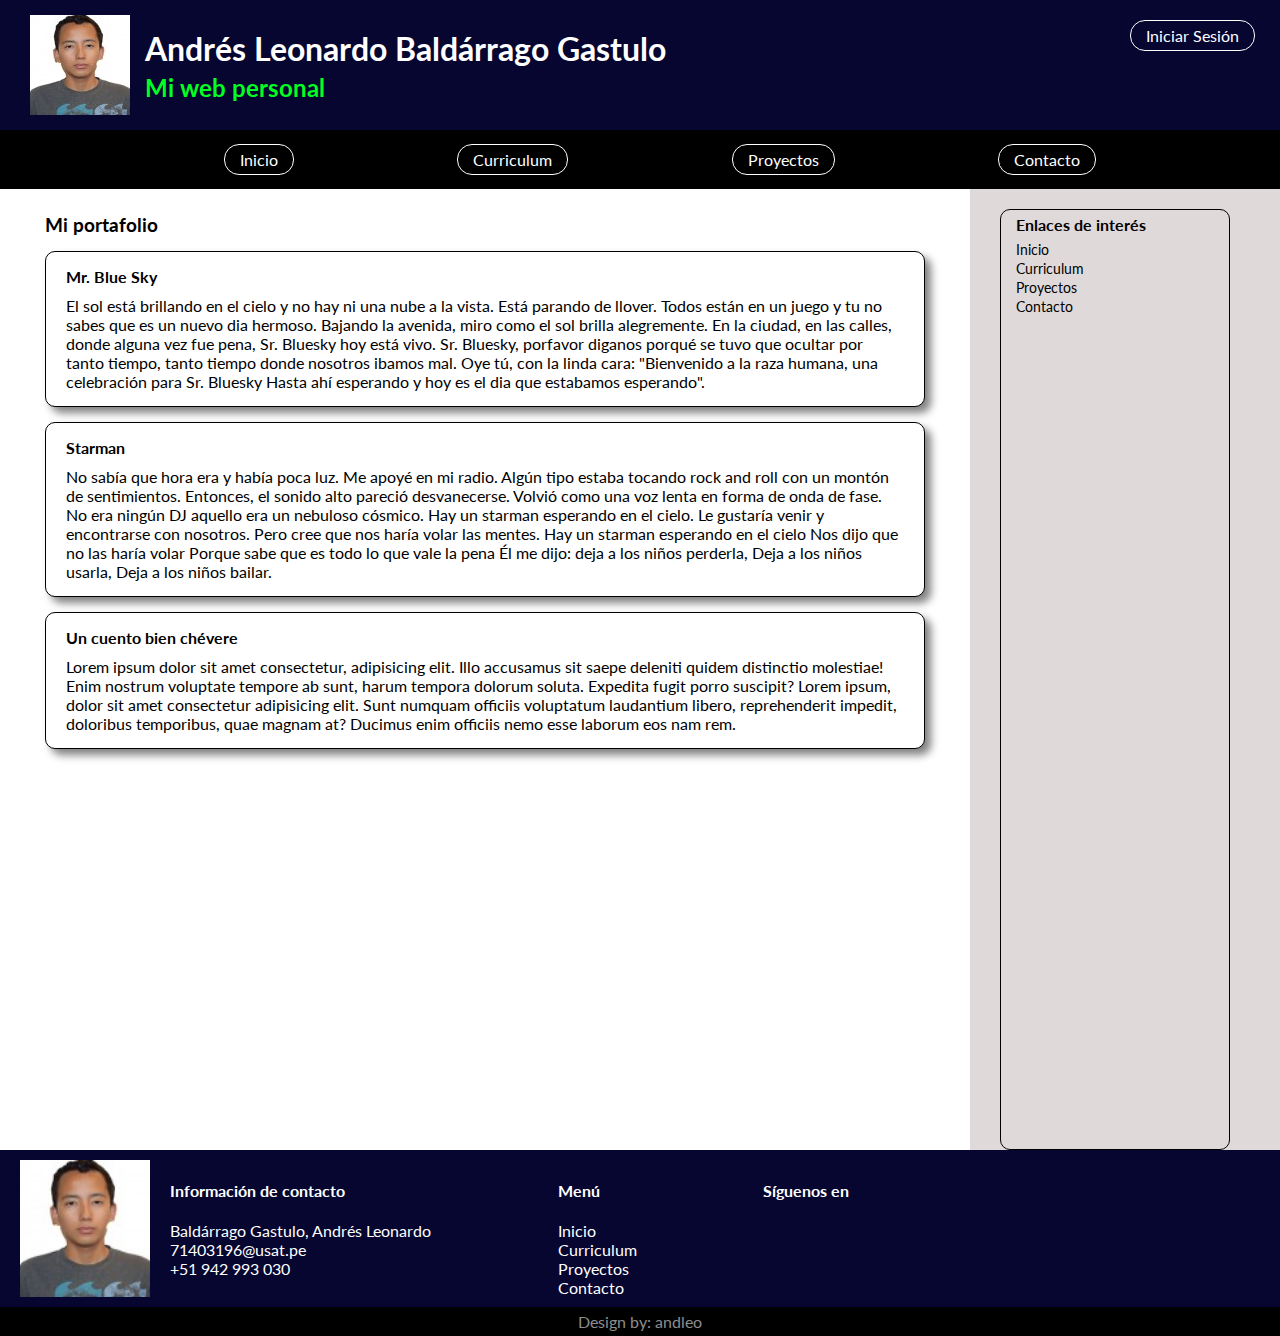
<file: index.html>
<!DOCTYPE html>
<html lang="es">

<head>
    <meta charset="UTF-8">
    <meta name="viewport" content="width=device-width, initial-scale=1.0">
    <link rel="stylesheet" href="css/index.css">
    <link rel="stylesheet" href="css/header.css">
    <link rel="stylesheet" href="css/footer.css">
    <link href="https://fonts.googleapis.com/css?family=Lato" rel="stylesheet">
    <link rel="stylesheet" href="https://use.fontawesome.com/releases/v5.8.1/css/all.css"
        integrity="sha384-50oBUHEmvpQ+1lW4y57PTFmhCaXp0ML5d60M1M7uH2+nqUivzIebhndOJK28anvf" crossorigin="anonymous">
    <title>Mi Web Personal</title>
</head>

<body>
    <header>
        <a id="iniciar_sesion" href="src/iniciar_sesion.html">Iniciar Sesión</a>
        <div class="head">
            <img src="img/foto.jpg" alt="Foto">
            <div class="datos_personales">
                <h1>Andrés Leonardo Baldárrago Gastulo</h1>
                <h2>Mi web personal</h2>
            </div>
        </div>
    </header>
    <nav>
        <ul>
            <li><a href="index.html">Inicio</a></li>
            <li><a href="src/curriculum.html">Curriculum</a></li>
            <li><a href="src/proyecto.html">Proyectos</a></li>
            <li><a href="src/contacto.html">Contacto</a></li>
        </ul>
    </nav>

    <div class="contenedor">
        <section>
            <h3>Mi portafolio</h3>
            <article>
                <span>Mr. Blue Sky</span>
                <p>
                    El sol está brillando en el cielo y no hay ni una nube a la vista.
                    Está parando de llover.
                    Todos están en un juego y tu no sabes que es un nuevo dia hermoso.
                    Bajando la avenida, miro como el sol brilla alegremente.
                    En la ciudad, en las calles, donde alguna vez fue pena,
                    Sr. Bluesky hoy está vivo.
                    Sr. Bluesky, porfavor diganos porqué se tuvo que ocultar
                    por tanto tiempo, tanto tiempo donde nosotros ibamos mal.
                    Oye tú, con la linda cara:
                    "Bienvenido a la raza humana, una celebración para Sr. Bluesky
                    Hasta ahí esperando y hoy es el dia que estabamos esperando".
                </p>
            </article>
            <article>
                <span>Starman</span>
                <p>
                    No sabía que hora era y había poca luz.
                    Me apoyé en mi radio.
                    Algún tipo estaba tocando rock and roll con un montón de sentimientos.
                    Entonces, el sonido alto pareció desvanecerse.
                    Volvió como una voz lenta en forma de onda de fase.
                    No era ningún DJ aquello era un nebuloso cósmico.

                    Hay un starman esperando en el cielo.
                    Le gustaría venir y encontrarse con nosotros.
                    Pero cree que nos haría volar las mentes.

                    Hay un starman esperando en el cielo
                    Nos dijo que no las haría volar
                    Porque sabe que es todo lo que vale la pena
                    Él me dijo: deja a los niños perderla,
                    Deja a los niños usarla,
                    Deja a los niños bailar.
                </p>
            </article>
            <article>
                <span>Un cuento bien chévere</span>
                <p>
                    Lorem ipsum dolor sit amet consectetur, adipisicing elit. Illo accusamus sit saepe deleniti quidem
                    distinctio molestiae! Enim nostrum voluptate tempore ab sunt, harum tempora dolorum soluta. Expedita
                    fugit porro suscipit?
                    Lorem ipsum, dolor sit amet consectetur adipisicing elit. Sunt numquam officiis voluptatum
                    laudantium libero, reprehenderit impedit, doloribus temporibus, quae magnam at? Ducimus enim
                    officiis nemo esse laborum eos nam rem.
                </p>
            </article>
        </section>
        <aside>
            <h4>Enlaces de interés</h4>
            <ul>
                <li><a href="index.html">Inicio</a></li>
                <li><a href="curriculum.html">Curriculum</a></li>
                <li><a href="proyecto.html">Proyectos</a></li>
                <li><a href="contacto.html">Contacto</a></li>
            </ul>
        </aside>
    </div>

    <footer>
        <div class="foot">
            <img src="img/foto.jpg" alt="Foto">
            <div class="contacto_footer">
                <h4>Información de contacto</h4>
                <ul>
                    <li>Baldárrago Gastulo, Andrés Leonardo</li>
                    <li>71403196@usat.pe</li>
                    <li>+51 942 993 030</li>
                </ul>
            </div>
            <div class="menu_footer">
                <h4>Menú</h4>
                <ul>
                    <li><a href="index.html">Inicio</a></li>
                    <li><a href="curriculum.html">Curriculum</a></li>
                    <li><a href="proyecto.html">Proyectos</a></li>
                    <li><a href="contacto.html">Contacto</a></li>
                </ul>
            </div>
            <div class="redes_footer">
                <h4>Síguenos en</h4>
                <ul>
                    <li><a href="https://facebook.com/" target="_blank"><i class="fab fa-facebook-square"></i></a></li>
                    <li><a href="https://twitter.com/?lang=es" target="_blank"><i class="fab fa-twitter"></i></a></li>
                    <li><a href="https://www.youtube.com/" target="_blank"><i class="fab fa-youtube"></i></a></li>
                    <li><a href="https://www.instagram.com/?hl=es-la" target="_blank"><i
                                class="fab fa-instagram"></i></a></li>
                </ul>
            </div>
        </div>
        <p>Design by: andleo</p>
    </footer>
</body>

</html>
</file>
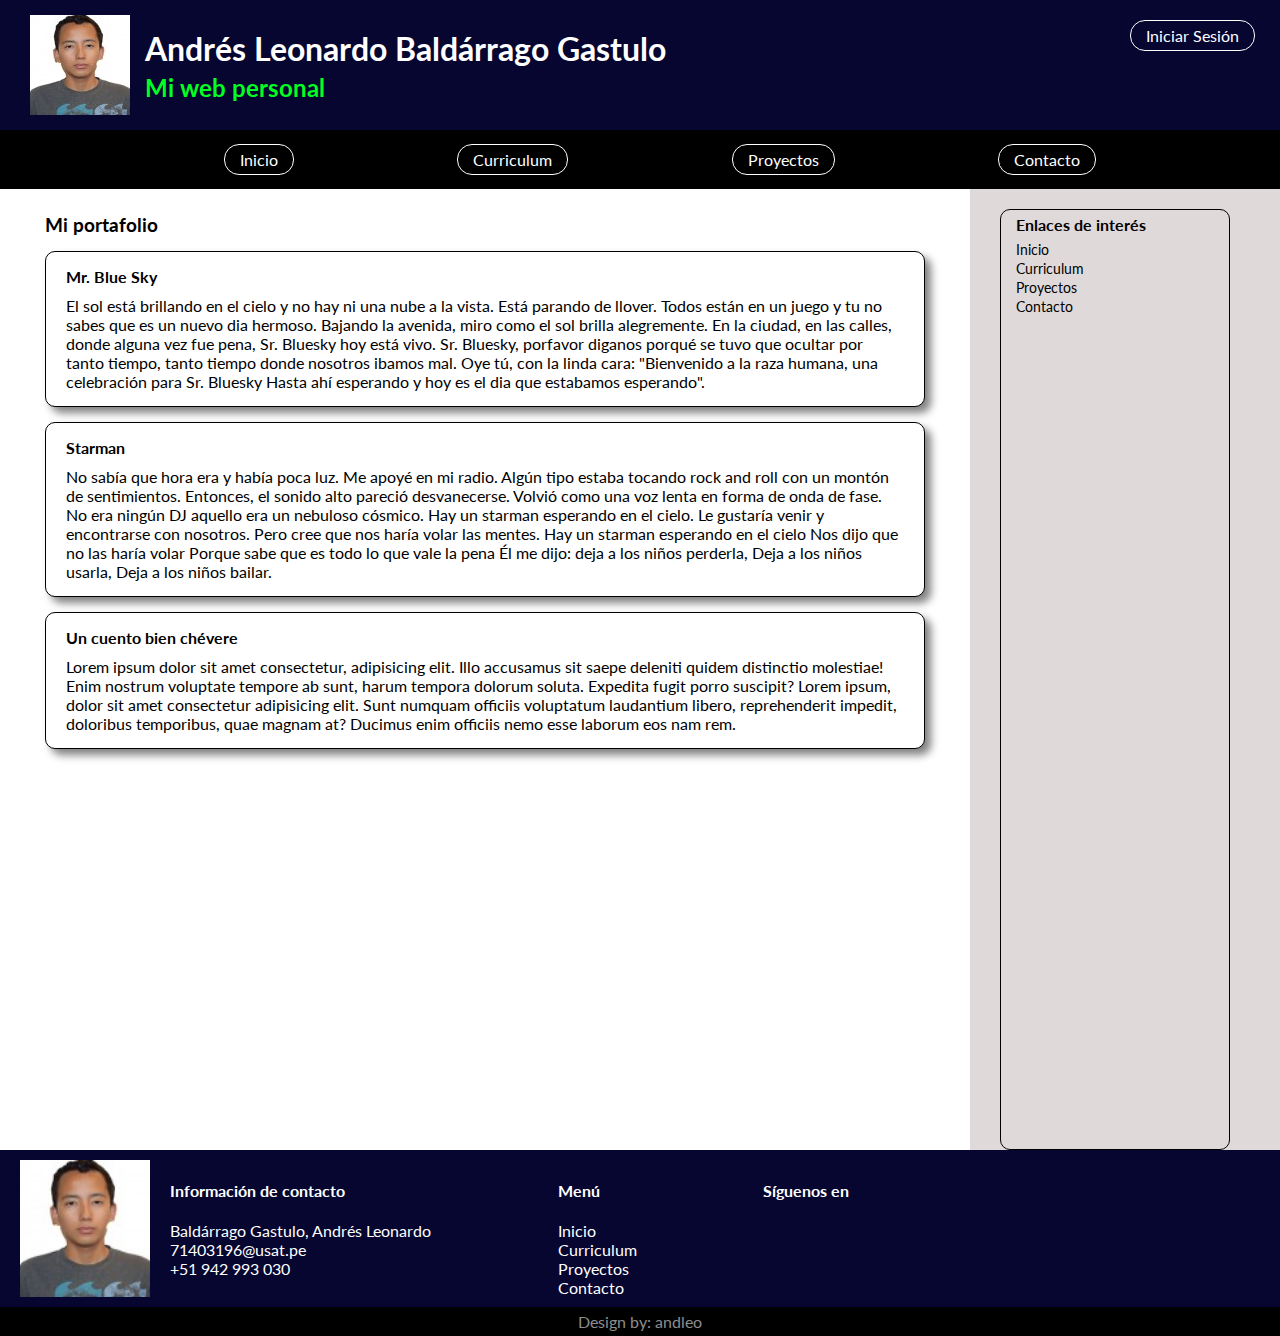
<file: src/index.html>
<!DOCTYPE html>
<html lang="es">

<head>
    <meta charset="UTF-8">
    <meta name="viewport" content="width=device-width, initial-scale=1.0">
    <link rel="stylesheet" href="../css/index.css">
    <link rel="stylesheet" href="../css/header.css">
    <link rel="stylesheet" href="../css/footer.css">
    <link href="https://fonts.googleapis.com/css?family=Lato" rel="stylesheet">
    <link rel="stylesheet" href="https://use.fontawesome.com/releases/v5.8.1/css/all.css"
        integrity="sha384-50oBUHEmvpQ+1lW4y57PTFmhCaXp0ML5d60M1M7uH2+nqUivzIebhndOJK28anvf" crossorigin="anonymous">
    <title>Mi Web Personal</title>
</head>

<body>
    <header>
        <a id="iniciar_sesion" href="iniciar_sesion.html">Iniciar Sesión</a>
        <div class="head">
            <img src="../img/foto.jpg" alt="Foto">
            <div class="datos_personales">
                <h1>Andrés Leonardo Baldárrago Gastulo</h1>
                <h2>Mi web personal</h2>
            </div>
        </div>
        <nav>
            <ul>
                <li><a href="index.html">Inicio</a></li>
                <li><a href="curriculum.html">Curriculum</a></li>
                <li><a href="proyecto.html">Proyectos</a></li>
                <li><a href="contacto.html">Contacto</a></li>
            </ul>
        </nav>
    </header>

    <div class="contenedor">
        <section>
            <h3>Mi portafolio</h3>
            <article>
                <span>Mr. Blue Sky</span>
                <p>
                    El sol está brillando en el cielo y no hay ni una nube a la vista.
                    Está parando de llover.
                    Todos están en un juego y tu no sabes que es un nuevo dia hermoso.
                    Bajando la avenida, miro como el sol brilla alegremente.
                    En la ciudad, en las calles, donde alguna vez fue pena,
                    Sr. Bluesky hoy está vivo.
                    Sr. Bluesky, porfavor diganos porqué se tuvo que ocultar
                    por tanto tiempo, tanto tiempo donde nosotros ibamos mal.
                    Oye tú, con la linda cara:
                    "Bienvenido a la raza humana, una celebración para Sr. Bluesky
                    Hasta ahí esperando y hoy es el dia que estabamos esperando".
                </p>
            </article>
            <article>
                <span>Starman</span>
                <p>
                    No sabía que hora era y había poca luz.
                    Me apoyé en mi radio.
                    Algún tipo estaba tocando rock and roll con un montón de sentimientos.
                    Entonces, el sonido alto pareció desvanecerse.
                    Volvió como una voz lenta en forma de onda de fase.
                    No era ningún DJ aquello era un nebuloso cósmico.

                    Hay un starman esperando en el cielo.
                    Le gustaría venir y encontrarse con nosotros.
                    Pero cree que nos haría volar las mentes.

                    Hay un starman esperando en el cielo
                    Nos dijo que no las haría volar
                    Porque sabe que es todo lo que vale la pena
                    Él me dijo: deja a los niños perderla,
                    Deja a los niños usarla,
                    Deja a los niños bailar.
                </p>
            </article>
            <article>
                <span>Un cuento bien chévere</span>
                <p>
                    Lorem ipsum dolor sit amet consectetur, adipisicing elit. Illo accusamus sit saepe deleniti quidem
                    distinctio molestiae! Enim nostrum voluptate tempore ab sunt, harum tempora dolorum soluta. Expedita
                    fugit porro suscipit?
                    Lorem ipsum, dolor sit amet consectetur adipisicing elit. Sunt numquam officiis voluptatum
                    laudantium libero, reprehenderit impedit, doloribus temporibus, quae magnam at? Ducimus enim
                    officiis nemo esse laborum eos nam rem.
                </p>
            </article>
        </section>
        <aside>
            <h4>Enlaces de interés</h4>
            <ul>
                <li><a href="index.html">Inicio</a></li>
                <li><a href="curriculum.html">Curriculum</a></li>
                <li><a href="proyecto.html">Proyectos</a></li>
                <li><a href="contacto.html">Contacto</a></li>
            </ul>
        </aside>
    </div>

    <footer>
        <div class="foot">
            <img src="../img/foto.jpg" alt="Foto">
            <div class="contacto_footer">
                <h4>Información de contacto</h4>
                <ul>
                    <li>Baldárrago Gastulo, Andrés Leonardo</li>
                    <li>71403196@usat.pe</li>
                    <li>+51 942 993 030</li>
                </ul>
            </div>
            <div class="menu_footer">
                <h4>Menú</h4>
                <ul>
                    <li><a href="index.html">Inicio</a></li>
                    <li><a href="curriculum.html">Curriculum</a></li>
                    <li><a href="proyecto.html">Proyectos</a></li>
                    <li><a href="contacto.html">Contacto</a></li>
                </ul>
            </div>
            <div class="redes_footer">
                <h4>Síguenos en</h4>
                <ul>
                    <li><a href="https://facebook.com/" target="_blank"><i class="fab fa-facebook-square"></i></a></li>
                    <li><a href="https://twitter.com/?lang=es" target="_blank"><i class="fab fa-twitter"></i></a></li>
                    <li><a href="https://www.youtube.com/" target="_blank"><i class="fab fa-youtube"></i></a></li>
                    <li><a href="https://www.instagram.com/?hl=es-la" target="_blank"><i
                                class="fab fa-instagram"></i></a></li>
                </ul>
            </div>
        </div>
        <p>Design by: andleo</p>
    </footer>
</body>

</html>
</file>
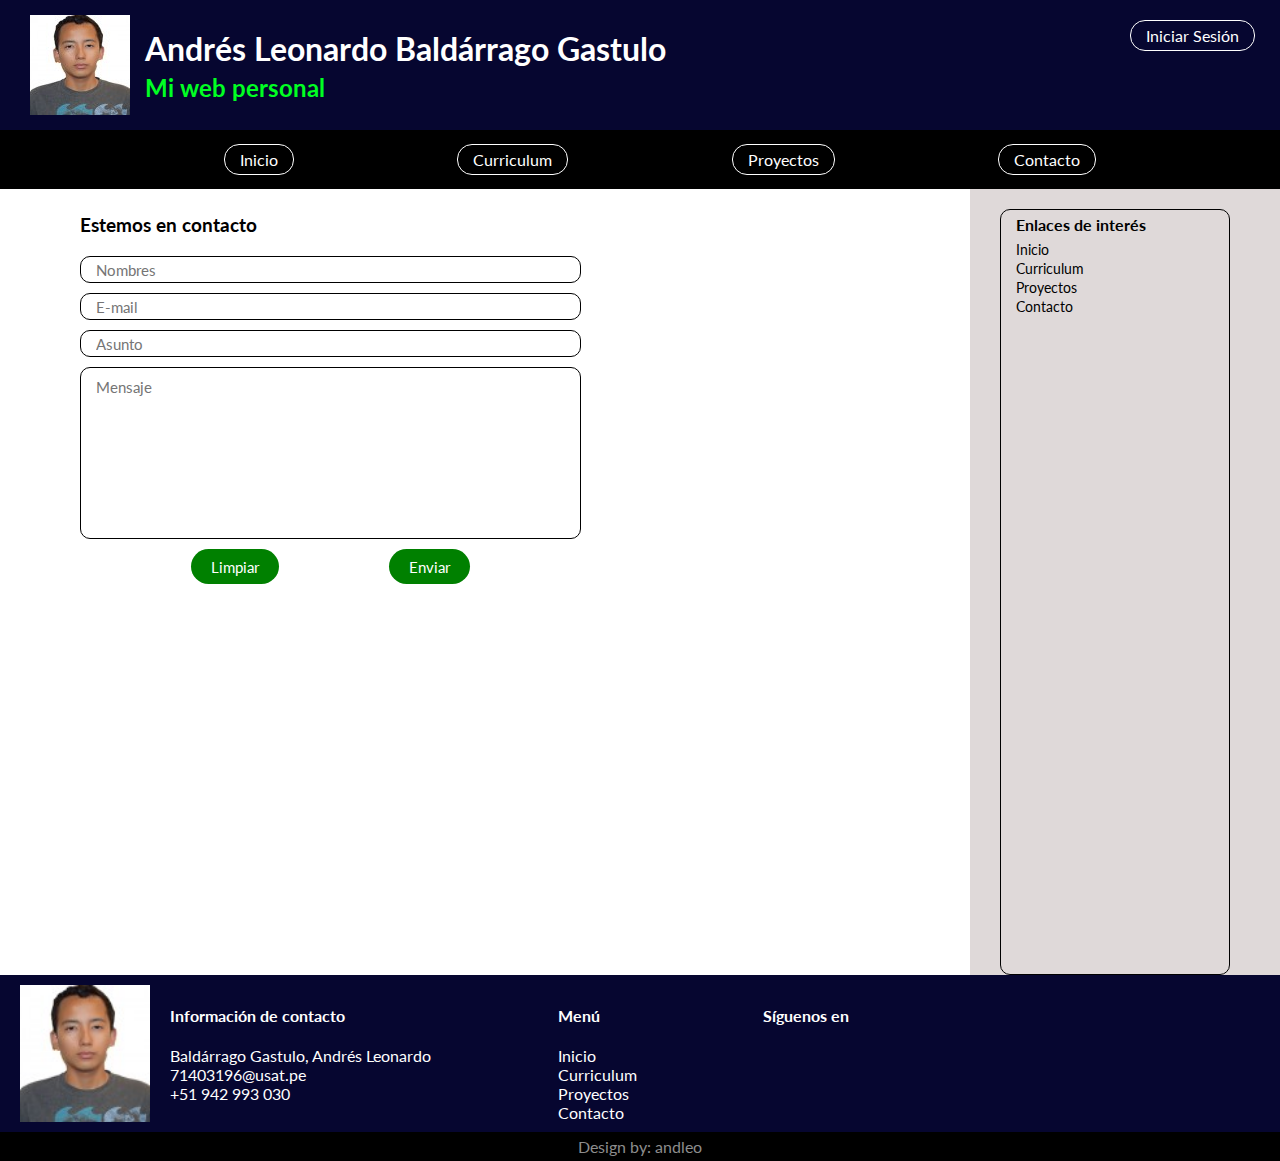
<file: src/contacto.html>
<!DOCTYPE html>
<html lang="es">

<head>
    <meta charset="UTF-8">
    <meta name="viewport" content="width=device-width, initial-scale=1.0">
    <link rel="stylesheet" href="../css/header.css">
    <link rel="stylesheet" href="../css/footer.css">
    <link rel="stylesheet" href="../css/contacto.css">
    <link href="https://fonts.googleapis.com/css?family=Lato" rel="stylesheet">
    <link rel="stylesheet" href="https://use.fontawesome.com/releases/v5.8.1/css/all.css"
        integrity="sha384-50oBUHEmvpQ+1lW4y57PTFmhCaXp0ML5d60M1M7uH2+nqUivzIebhndOJK28anvf" crossorigin="anonymous">
    <title>Contacto</title>
</head>

<body>
    <header>
        <a id="iniciar_sesion" href="iniciar_sesion.html">Iniciar Sesión</a>
        <div class="head">
            <img src="../img/foto.jpg" alt="Foto">
            <div class="datos_personales">
                <h1>Andrés Leonardo Baldárrago Gastulo</h1>
                <h2>Mi web personal</h2>
            </div>
        </div>
    </header>
    <nav>
        <ul>
            <li><a href="../index.html">Inicio</a></li>
            <li><a href="curriculum.html">Curriculum</a></li>
            <li><a href="proyecto.html">Proyectos</a></li>
            <li><a href="contacto.html">Contacto</a></li>
        </ul>
    </nav>

    <div class="contenedor">
        <section>
            <h3>Estemos en contacto</h3>
            <form>
                <input type="text" name="nombres" id="nombres" placeholder="Nombres">
                <input type="email" name="email" id="email" placeholder="E-mail">
                <input type="text" name="asunto" id="asunto" placeholder="Asunto">
                <textarea name="mensaje" id="mensaje" placeholder="Mensaje"></textarea>
                <span>
                    <input id="limpiar" type="reset" value="Limpiar">
                    <input id="enviar" type="submit" value="Enviar">
                </span>
            </form>
        </section>
        <aside>
            <h4>Enlaces de interés</h4>
            <ul>
                <li><a href="index.html">Inicio</a></li>
                <li><a href="curriculum.html">Curriculum</a></li>
                <li><a href="proyecto.html">Proyectos</a></li>
                <li><a href="contacto.html">Contacto</a></li>
            </ul>
        </aside>
    </div>

    <footer>
        <div class="foot">
            <img src="../img/foto.jpg" alt="Foto">
            <div class="contacto_footer">
                <h4>Información de contacto</h4>
                <ul>
                    <li>Baldárrago Gastulo, Andrés Leonardo</li>
                    <li>71403196@usat.pe</li>
                    <li>+51 942 993 030</li>
                </ul>
            </div>
            <div class="menu_footer">
                <h4>Menú</h4>
                <ul>
                    <li><a href="index.html">Inicio</a></li>
                    <li><a href="curriculum.html">Curriculum</a></li>
                    <li><a href="proyecto.html">Proyectos</a></li>
                    <li><a href="contacto.html">Contacto</a></li>
                </ul>
            </div>
            <div class="redes_footer">
                <h4>Síguenos en</h4>
                <ul>
                    <li><a href="https://facebook.com/" target="_blank"><i class="fab fa-facebook-square"></i></a></li>
                    <li><a href="https://twitter.com/?lang=es" target="_blank"><i class="fab fa-twitter"></i></a></li>
                    <li><a href="https://www.youtube.com/" target="_blank"><i class="fab fa-youtube"></i></a></li>
                    <li><a href="https://www.instagram.com/?hl=es-la" target="_blank"><i
                                class="fab fa-instagram"></i></a></li>
                </ul>
            </div>
        </div>
        <p>Design by: andleo</p>
    </footer>
</body>

</html>
</file>
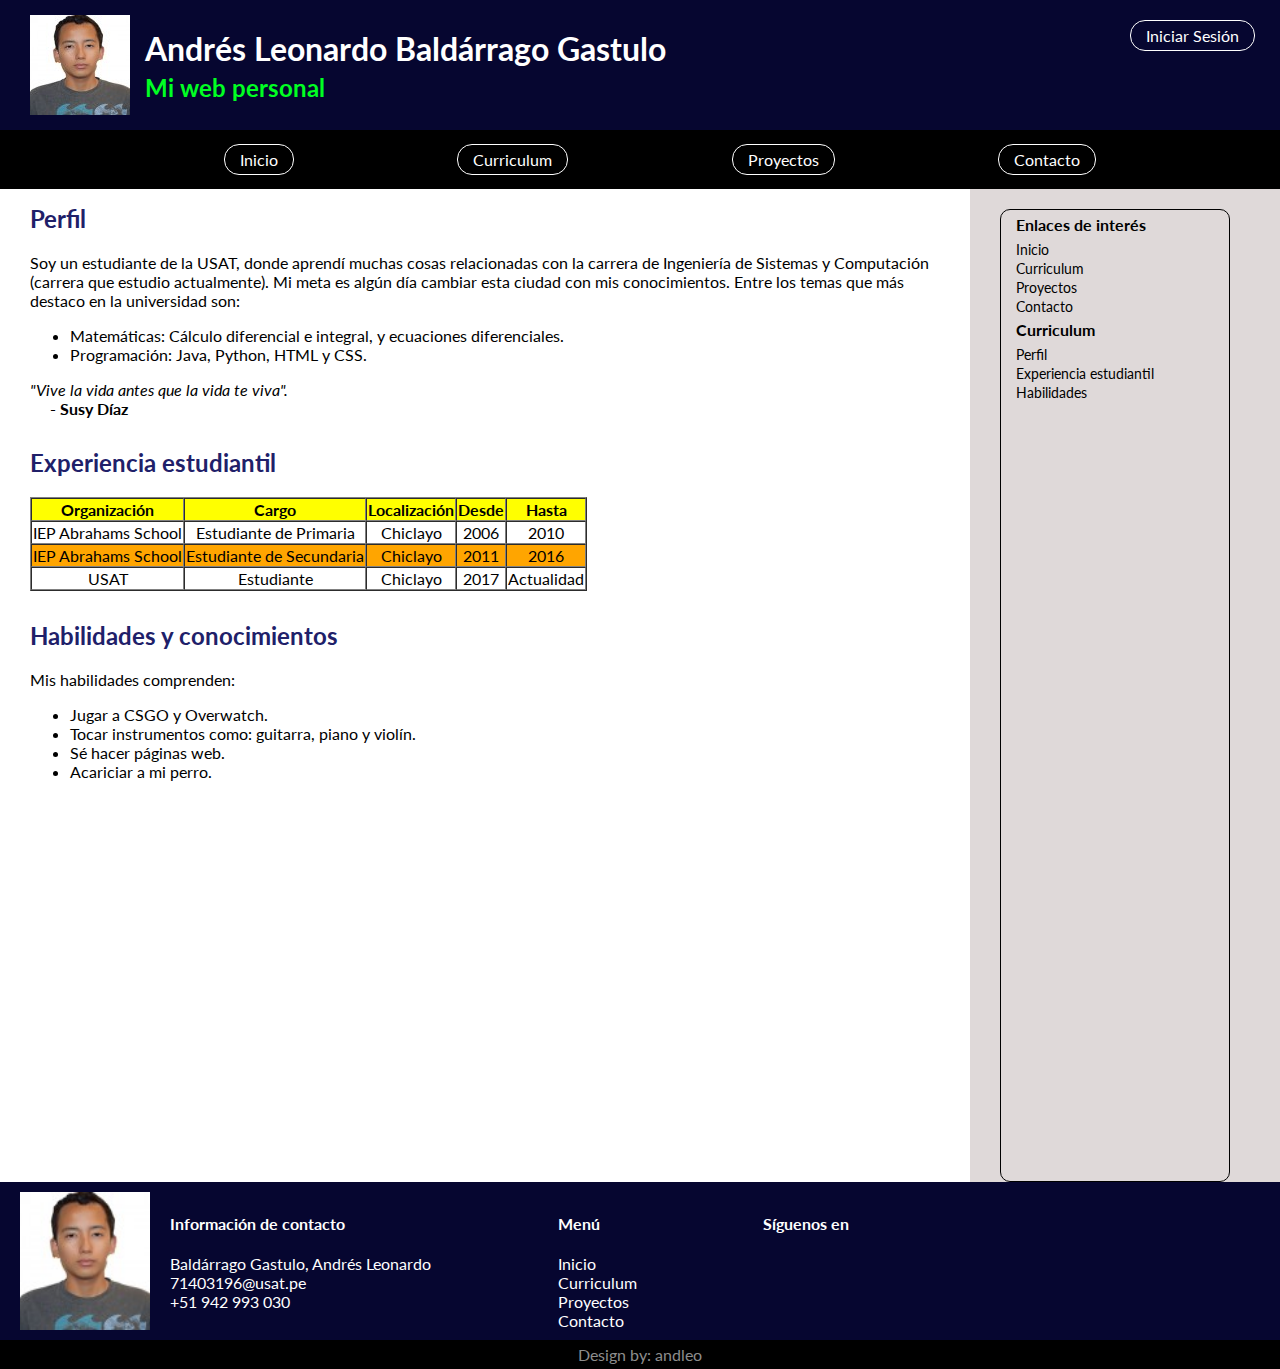
<file: src/curriculum.html>
<!DOCTYPE html>
<html lang="es">

<head>
    <meta charset="UTF-8">
    <meta name="viewport" content="width=device-width, initial-scale=1.0">
    <link rel="stylesheet" href="../css/header.css">
    <link rel="stylesheet" href="../css/footer.css">
    <link rel="stylesheet" href="../css/curriculum.css">
    <link href="https://fonts.googleapis.com/css?family=Lato" rel="stylesheet">
    <link rel="stylesheet" href="https://use.fontawesome.com/releases/v5.8.1/css/all.css"
        integrity="sha384-50oBUHEmvpQ+1lW4y57PTFmhCaXp0ML5d60M1M7uH2+nqUivzIebhndOJK28anvf" crossorigin="anonymous">
    <title>Curriculum</title>
</head>

<body>
    <header>
        <a id="iniciar_sesion" href="iniciar_sesion.html">Iniciar Sesión</a>
        <div class="head">
            <img src="../img/foto.jpg" alt="Foto">
            <div class="datos_personales">
                <h1>Andrés Leonardo Baldárrago Gastulo</h1>
                <h2>Mi web personal</h2>
            </div>
        </div>
    </header>
    <nav>
        <ul>
            <li><a href="../index.html">Inicio</a></li>
            <li><a href="curriculum.html">Curriculum</a></li>
            <li><a href="proyecto.html">Proyectos</a></li>
            <li><a href="contacto.html">Contacto</a></li>
        </ul>
    </nav>

    <div class="contenedor">
        <section>
            <h2 id="perfil">Perfil</h2>
            <p>
                Soy un estudiante de la USAT, donde aprendí muchas cosas relacionadas con
                la carrera de Ingeniería de Sistemas y Computación (carrera que estudio actualmente).
                Mi meta es algún día cambiar esta ciudad con mis conocimientos.
                Entre los temas que más destaco en la universidad son:
            </p>
            <ul>
                <li>Matemáticas: Cálculo diferencial e integral, y ecuaciones diferenciales.</li>
                <li>Programación: Java, Python, HTML y CSS.</li>
            </ul>
            <i>"Vive la vida antes que la vida te viva".</i>
            <b>- Susy Díaz</b>

            <h2 id="experiencia">Experiencia estudiantil</h2>
            <table border="1" cellspacing="0">
                <tr bgcolor="yellow">
                    <th>Organización</th>
                    <th>Cargo</th>
                    <th>Localización</th>
                    <th>Desde</th>
                    <th>Hasta</th>
                </tr>
                <tr bgcolor="white">
                    <td align="center">IEP Abrahams School</td>
                    <td align="center">Estudiante de Primaria</td>
                    <td align="center">Chiclayo</td>
                    <td align="center">2006</td>
                    <td align="center">2010</td>
                </tr>
                <tr bgcolor="orange">
                    <td align="center">IEP Abrahams School</td>
                    <td align="center">Estudiante de Secundaria</td>
                    <td align="center">Chiclayo</td>
                    <td align="center">2011</td>
                    <td align="center">2016</td>
                </tr>
                <tr bgcolor="white">
                    <td align="center">USAT</td>
                    <td align="center">Estudiante</td>
                    <td align="center">Chiclayo</td>
                    <td align="center">2017</td>
                    <td align="center">Actualidad</td>
                </tr>
            </table>

            <h2 id="habilidades">Habilidades y conocimientos</h2>
            <p>Mis habilidades comprenden:</p>
            <ul>
                <li>Jugar a CSGO y Overwatch.</li>
                <li>Tocar instrumentos como: guitarra, piano y violín.</li>
                <li>Sé hacer páginas web.</li>
                <li>Acariciar a mi perro.</li>
            </ul>
        </section>
        <aside>
            <h4>Enlaces de interés</h4>
            <ul>
                <li><a href="index.html">Inicio</a></li>
                <li><a href="curriculum.html">Curriculum</a></li>
                <li><a href="proyecto.html">Proyectos</a></li>
                <li><a href="contacto.html">Contacto</a></li>
            </ul>
            <h4>Curriculum</h4>
            <ul>
                <li><a href="#perfil">Perfil</a></li>
                <li><a href="#experiencia">Experiencia estudiantil</a></li>
                <li><a href="#habilidades">Habilidades</a></li>
            </ul>
        </aside>
    </div>

    <footer>
        <div class="foot">
            <img src="../img/foto.jpg" alt="Foto">
            <div class="contacto_footer">
                <h4>Información de contacto</h4>
                <ul>
                    <li>Baldárrago Gastulo, Andrés Leonardo</li>
                    <li>71403196@usat.pe</li>
                    <li>+51 942 993 030</li>
                </ul>
            </div>
            <div class="menu_footer">
                <h4>Menú</h4>
                <ul>
                    <li><a href="index.html">Inicio</a></li>
                    <li><a href="curriculum.html">Curriculum</a></li>
                    <li><a href="proyecto.html">Proyectos</a></li>
                    <li><a href="contacto.html">Contacto</a></li>
                </ul>
            </div>
            <div class="redes_footer">
                <h4>Síguenos en</h4>
                <ul>
                    <li><a href="https://facebook.com/" target="_blank"><i class="fab fa-facebook-square"></i></a></li>
                    <li><a href="https://twitter.com/?lang=es" target="_blank"><i class="fab fa-twitter"></i></a></li>
                    <li><a href="https://www.youtube.com/" target="_blank"><i class="fab fa-youtube"></i></a></li>
                    <li><a href="https://www.instagram.com/?hl=es-la" target="_blank"><i
                                class="fab fa-instagram"></i></a></li>
                </ul>
            </div>
        </div>
        <p>Design by: andleo</p>
    </footer>
</body>

</html>
</file>
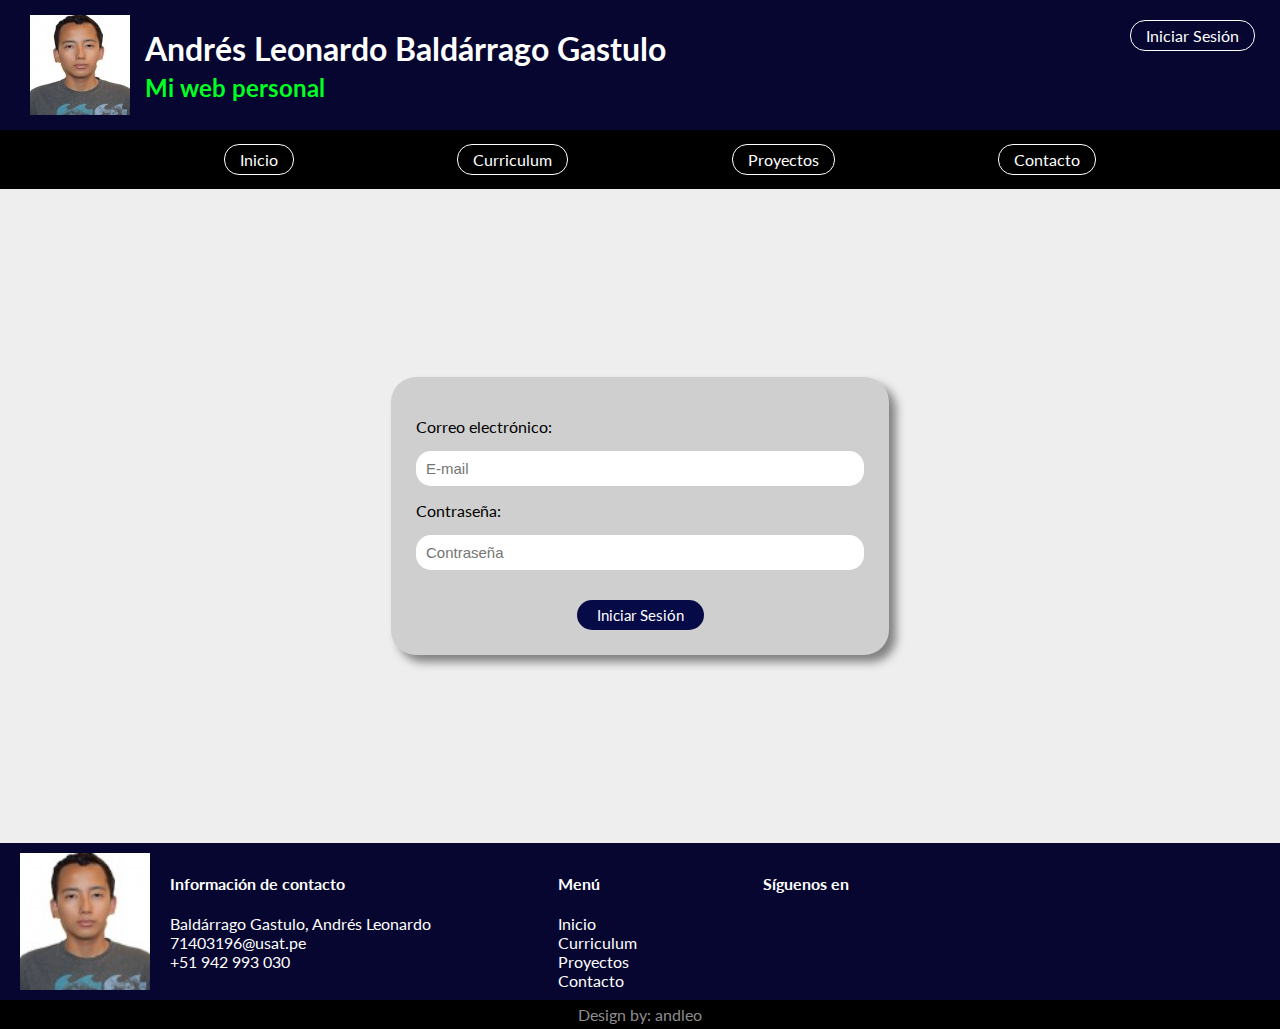
<file: src/iniciar_sesion.html>
<!DOCTYPE html>
<html lang="es">

<head>
    <meta charset="UTF-8">
    <meta name="viewport" content="width=device-width, initial-scale=1.0">
    <link rel="stylesheet" href="../css/iniciar_sesion.css">
    <link rel="stylesheet" href="../css/header.css">
    <link rel="stylesheet" href="../css/footer.css">
    <link href="https://fonts.googleapis.com/css?family=Lato" rel="stylesheet">
    <link rel="stylesheet" href="https://use.fontawesome.com/releases/v5.8.1/css/all.css"
        integrity="sha384-50oBUHEmvpQ+1lW4y57PTFmhCaXp0ML5d60M1M7uH2+nqUivzIebhndOJK28anvf" crossorigin="anonymous">
    <title>Iniciar Sesión</title>
</head>

<body>
    <header>
        <a id="iniciar_sesion" href="iniciar_sesion.html">Iniciar Sesión</a>
        <div class="head">
            <img src="../img/foto.jpg" alt="Foto">
            <div class="datos_personales">
                <h1>Andrés Leonardo Baldárrago Gastulo</h1>
                <h2>Mi web personal</h2>
            </div>
        </div>
    </header>
    <nav>
        <ul>
            <li><a href="../index.html">Inicio</a></li>
            <li><a href="curriculum.html">Curriculum</a></li>
            <li><a href="proyecto.html">Proyectos</a></li>
            <li><a href="contacto.html">Contacto</a></li>
        </ul>
    </nav>

    <div class="contenedor">
        <form>
            <label for="email">Correo electrónico:</label>
            <input type="email" name="email" id="email" placeholder="E-mail">
            <label for="password">Contraseña:</label>
            <input type="password" name="password" id="password" placeholder="Contraseña">
            <span>
                <input id="boton" type="submit" value="Iniciar Sesión">
            </span>
        </form>
    </div>
    <footer>
        <div class="foot">
            <img src="../img/foto.jpg" alt="Foto">
            <div class="contacto_footer">
                <h4>Información de contacto</h4>
                <ul>
                    <li>Baldárrago Gastulo, Andrés Leonardo</li>
                    <li>71403196@usat.pe</li>
                    <li>+51 942 993 030</li>
                </ul>
            </div>
            <div class="menu_footer">
                <h4>Menú</h4>
                <ul>
                    <li><a href="index.html">Inicio</a></li>
                    <li><a href="curriculum.html">Curriculum</a></li>
                    <li><a href="proyecto.html">Proyectos</a></li>
                    <li><a href="contacto.html">Contacto</a></li>
                </ul>
            </div>
            <div class="redes_footer">
                <h4>Síguenos en</h4>
                <ul>
                    <li><a href="https://facebook.com/" target="_blank"><i class="fab fa-facebook-square"></i></a></li>
                    <li><a href="https://twitter.com/?lang=es" target="_blank"><i class="fab fa-twitter"></i></a></li>
                    <li><a href="https://www.youtube.com/" target="_blank"><i class="fab fa-youtube"></i></a></li>
                    <li><a href="https://www.instagram.com/?hl=es-la" target="_blank"><i
                                class="fab fa-instagram"></i></a></li>
                </ul>
            </div>
        </div>
        <p>Design by: andleo</p>
    </footer>
</body>

</html>
</file>
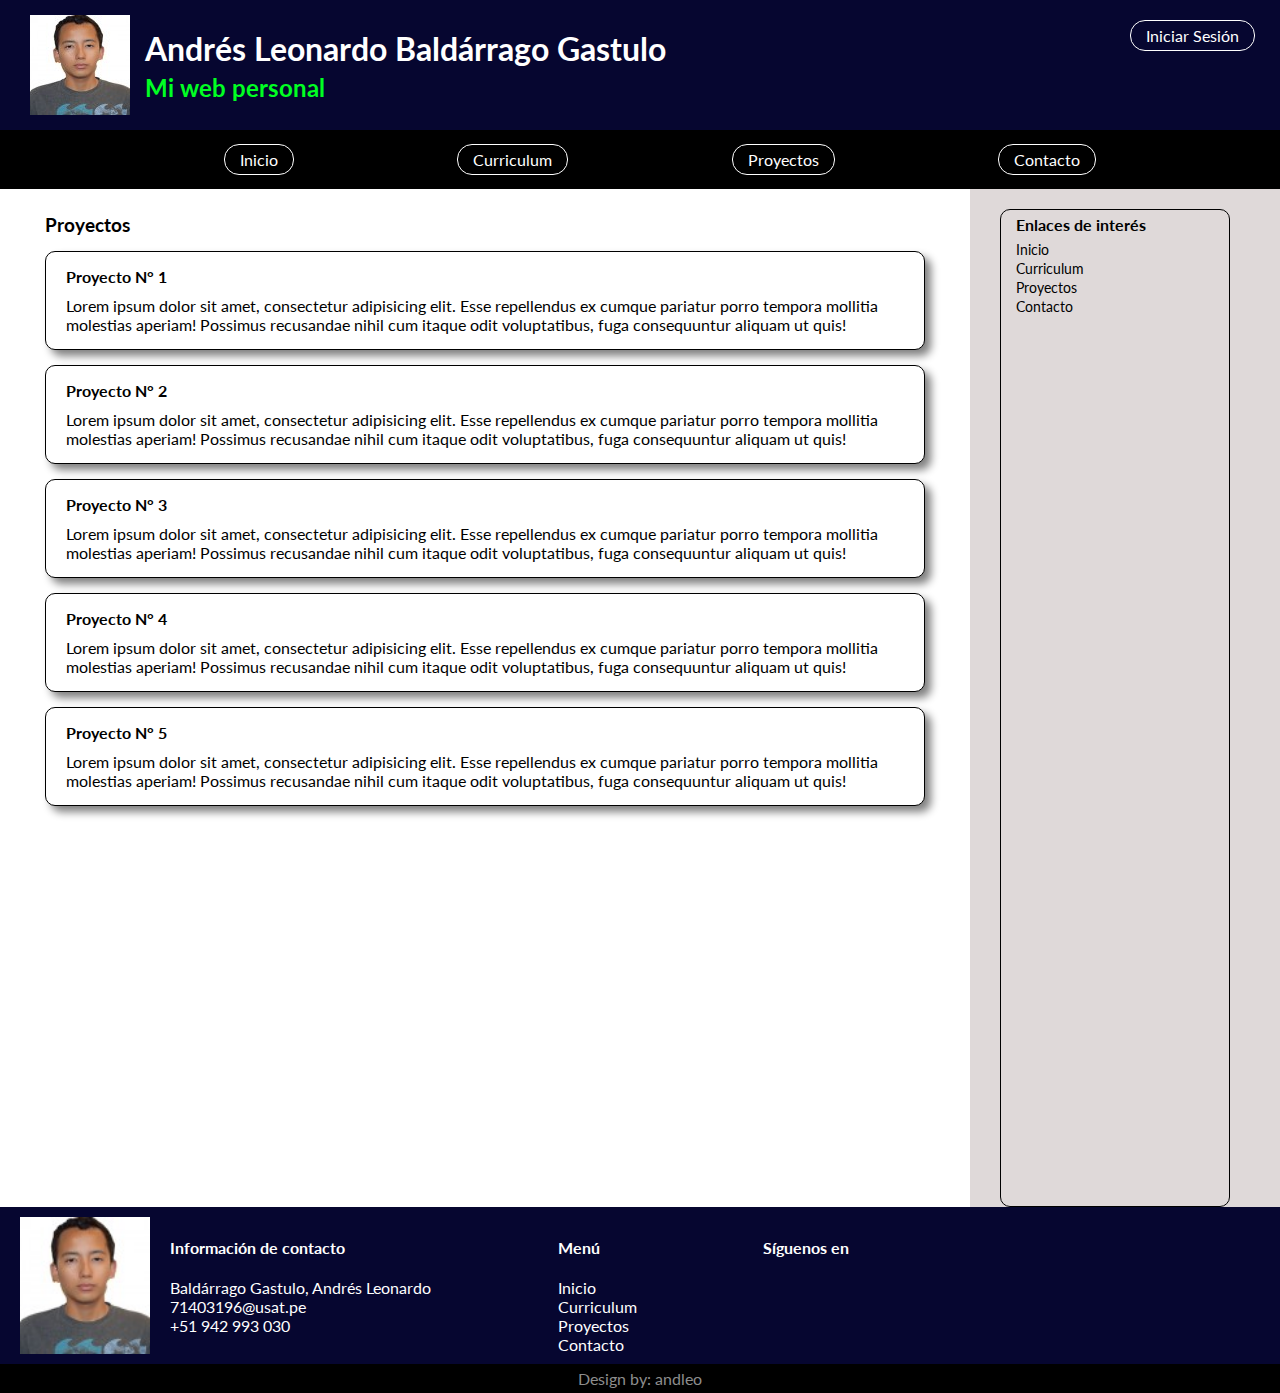
<file: src/proyecto.html>
<!DOCTYPE html>
<html lang="es">

<head>
    <meta charset="UTF-8">
    <meta name="viewport" content="width=device-width, initial-scale=1.0">
    <link rel="stylesheet" href="../css/proyecto.css">
    <link rel="stylesheet" href="../css/header.css">
    <link rel="stylesheet" href="../css/footer.css">
    <link href="https://fonts.googleapis.com/css?family=Lato" rel="stylesheet">
    <link rel="stylesheet" href="https://use.fontawesome.com/releases/v5.8.1/css/all.css"
        integrity="sha384-50oBUHEmvpQ+1lW4y57PTFmhCaXp0ML5d60M1M7uH2+nqUivzIebhndOJK28anvf" crossorigin="anonymous">
    <title>Proyectos</title>
</head>

<body>
    <header>
        <a id="iniciar_sesion" href="iniciar_sesion.html">Iniciar Sesión</a>
        <div class="head">
            <img src="../img/foto.jpg" alt="Foto">
            <div class="datos_personales">
                <h1>Andrés Leonardo Baldárrago Gastulo</h1>
                <h2>Mi web personal</h2>
            </div>
        </div>
    </header>
    <nav>
        <ul>
            <li><a href="../index.html">Inicio</a></li>
            <li><a href="curriculum.html">Curriculum</a></li>
            <li><a href="proyecto.html">Proyectos</a></li>
            <li><a href="contacto.html">Contacto</a></li>
        </ul>
    </nav>

    <div class="contenedor">
        <section>
            <h3>Proyectos</h3>
            <article>
                <span>Proyecto N° 1</span>
                <p>
                    Lorem ipsum dolor sit amet, consectetur adipisicing elit.
                    Esse repellendus ex cumque pariatur porro tempora mollitia molestias
                    aperiam! Possimus recusandae nihil cum itaque odit voluptatibus,
                    fuga consequuntur aliquam ut quis!
                </p>
            </article>
            <article>
                <span>Proyecto N° 2</span>
                <p>
                    Lorem ipsum dolor sit amet, consectetur adipisicing elit.
                    Esse repellendus ex cumque pariatur porro tempora mollitia molestias
                    aperiam! Possimus recusandae nihil cum itaque odit voluptatibus,
                    fuga consequuntur aliquam ut quis!
                </p>
            </article>
            <article>
                <span>Proyecto N° 3</span>
                <p>
                    Lorem ipsum dolor sit amet, consectetur adipisicing elit.
                    Esse repellendus ex cumque pariatur porro tempora mollitia molestias
                    aperiam! Possimus recusandae nihil cum itaque odit voluptatibus,
                    fuga consequuntur aliquam ut quis!
                </p>
            </article>
            <article>
                <span>Proyecto N° 4</span>
                <p>
                    Lorem ipsum dolor sit amet, consectetur adipisicing elit.
                    Esse repellendus ex cumque pariatur porro tempora mollitia molestias
                    aperiam! Possimus recusandae nihil cum itaque odit voluptatibus,
                    fuga consequuntur aliquam ut quis!
                </p>
            </article>
            <article>
                <span>Proyecto N° 5</span>
                <p>
                    Lorem ipsum dolor sit amet, consectetur adipisicing elit.
                    Esse repellendus ex cumque pariatur porro tempora mollitia molestias
                    aperiam! Possimus recusandae nihil cum itaque odit voluptatibus,
                    fuga consequuntur aliquam ut quis!
                </p>
            </article>
        </section>
        <aside>
            <h4>Enlaces de interés</h4>
            <ul>
                <li><a href="index.html">Inicio</a></li>
                <li><a href="curriculum.html">Curriculum</a></li>
                <li><a href="proyecto.html">Proyectos</a></li>
                <li><a href="contacto.html">Contacto</a></li>
            </ul>
        </aside>
    </div>
    <footer>
        <div class="foot">
            <img src="../img/foto.jpg" alt="Foto">
            <div class="contacto_footer">
                <h4>Información de contacto</h4>
                <ul>
                    <li>Baldárrago Gastulo, Andrés Leonardo</li>
                    <li>71403196@usat.pe</li>
                    <li>+51 942 993 030</li>
                </ul>
            </div>
            <div class="menu_footer">
                <h4>Menú</h4>
                <ul>
                    <li><a href="index.html">Inicio</a></li>
                    <li><a href="curriculum.html">Curriculum</a></li>
                    <li><a href="proyecto.html">Proyectos</a></li>
                    <li><a href="contacto.html">Contacto</a></li>
                </ul>
            </div>
            <div class="redes_footer">
                <h4>Síguenos en</h4>
                <ul>
                    <li><a href="https://facebook.com/" target="_blank"><i class="fab fa-facebook-square"></i></a></li>
                    <li><a href="https://twitter.com/?lang=es" target="_blank"><i class="fab fa-twitter"></i></a></li>
                    <li><a href="https://www.youtube.com/" target="_blank"><i class="fab fa-youtube"></i></a></li>
                    <li><a href="https://www.instagram.com/?hl=es-la" target="_blank"><i
                                class="fab fa-instagram"></i></a></li>
                </ul>
            </div>
        </div>
        <p>Design by: andleo</p>
    </footer>
</body>

</html>
</file>
<file: css/index.css>
body {
    font-family: 'Lato', sans-serif;
    margin: 0px;
    display: grid;
    grid-template-columns: 20% auto auto;
    grid-template-rows: auto auto 100% auto;
}

.contenedor {
    display: flex;
    background-color: rgb(223, 217, 217);
}

section {
    margin: 0px 0px;
    padding: 10px 30px;
    flex: 0 1 80%;
    background-color: rgb(255, 255, 255);
}

section h3 {
    margin: 15px;
}

article {
    margin: 15px 15px;
    border: 1px solid black;
    border-radius: 10px;
    padding: 15px 20px;
    background-color: white;
    box-shadow: 6px 6px 9px 0px gray;
}

article p {
    margin: 10px 0px 0px 0px;
}

article span {
    font-weight: bold;
}

aside {
    border: 1px solid black;
    border-radius: 10px;
    margin: 20px 50px 0px 30px;
    flex: 0 1 20%;
    display: inline-table;
}

aside h4 {
    margin: 5px 15px;
}

aside ul {
    list-style: none;
    padding: 0px;
    margin: 5px 15px;
}

aside a {
    text-decoration: none;
    color: black;
    font-size: 14px;
}

@media (min-width: 1200px) {
    .contenedor {
        grid-column: 1 / 4;
        grid-row: 3;
    }
}

@media (min-width:992px) and (max-width:1199px) {
    .contenedor {
        grid-column: 2 / 4;
        grid-row: 2 / 4;
    }
}

@media (min-width:768px) and (max-width:991px) {
    .contenedor {
        grid-column: 1 / 4;
        grid-row: 3;
    }
}

@media (max-width:767px) {
    .contenedor {
        grid-column: 1 / 4;
        grid-row: 3;
    }
}
</file>
<file: css/header.css>
header {
    grid-column: 1 / 4;
    background-color: rgb(6, 6, 48);
}

.head {
    display: flex;
    align-items: center;
}

.head img {
    margin: 15px 0px 15px 30px;
}

.datos_personales {
    margin: 0px 15px;
}

.datos_personales h1{
    margin: 5px 0px;
    color: white;
}

.datos_personales h2 {
    margin: 5px 0px;
    color: rgb(0, 255, 34);
}

nav {
    background-color: black;
    padding: 20px; 
}

nav ul{
    display: flex;
    justify-content: space-evenly;
    margin: 0px;
    list-style: none;
}

nav a {
    text-decoration: none;
    color: white;
    border: 1px solid white;
    border-radius: 15px;
    padding: 5px 15px;
}

nav a:hover {
    background-color: white;
    color: black;
}

#iniciar_sesion {
    float: right;
    margin: 20px 25px 0px 0px;
    text-decoration: none;
    color: white;
    border: 1px solid white;
    border-radius: 15px;
    padding: 5px 15px;
}

#iniciar_sesion:hover {
    background-color: white;
    color: black;
}

@media (min-width: 1200px) {
    nav {
        grid-column: 1 / 4;
        grid-row: 2;
    }
    
}

@media (min-width:992px) and (max-width:1199px) {
    nav {
        grid-column: 1 / 2;
        grid-row: 2 / 4;
    }

    nav ul {
        flex-direction: column;
    }

    nav li {
        margin: 25px 0px;
    }
}

@media (min-width:768px) and (max-width:991px) {
    nav {
        grid-column: 1 / 4;
        grid-row: 2;
    }
    nav a {
        font-size: 14px;
    }
}

@media (max-width:767px) {
    nav {
        grid-column: 1 / 4;
        grid-row: 2;
    }
    nav a {
        font-size: 14px;
    }
}
</file>
<file: css/footer.css>
footer {
    grid-column: 1 / 4;
    grid-row: 4;
    display: flex;
    justify-content: center;
    flex-flow: wrap;
    background-color: black;
}

.foot {
    display: flex;
    width: 100%;
    color: white;
    padding: 10px 0px;
    justify-content: space-around;
    background-color: rgb(6, 6, 48);
}

.contacto_footer, .menu_footer {
    flex: 2 1 auto;
}

.redes_footer {
    display: flex;
    flex-direction: column;
    flex: 5 1 auto;
}

.foot img {
    height: 100%;
    width: 130px;
    margin: 0px 20px;
}

.foot ul {
    margin: 0px;
    padding: 0px;
    list-style: none;
}

.foot a {
    text-decoration: none;
    color: white;
}

footer p {
    color: rgb(141, 141, 141);
    margin: 5px 0px;
}

footer i {
    font-size: 30px;
}

.redes_footer ul {
    display: flex;
    flex-wrap: wrap
}

.redes_footer li {
    margin: 10px 25px;
}

@media (min-width: 1200px) {

}

@media (min-width:992px) and (max-width:1199px) {

}

@media (min-width:768px) and (max-width:991px) {

}

@media (max-width:767px) {

}
</file>
<file: css/contacto.css>
body {
    font-family: 'Lato', sans-serif;
    display: grid;
    margin: 0px;
    grid-template-columns: 20% auto auto;
    grid-template-rows: auto auto 100% auto;
}

.contenedor {
    display: flex;
    background-color: rgb(223, 217, 217);
}

section {
    margin: 0px 0px;
    padding: 10px 30px;
    flex: 0 1 80%;
    background-color: rgb(255, 255, 255);
}

section h3 {
    margin: 15px 50px;
}

form {
    display: flex;
    flex-direction: column;
    padding: 0px 50px;
    width: 55%;
}

form input {
    font-family: 'Lato', sans-serif;
    margin: 5px 0px;
    height: 25px;
    font-size: 15px;
    padding: 0px 15px;
    border: 1px solid black;
    border-radius: 10px;
    outline: none;
}

form textarea {
    font-family: 'Lato', sans-serif;
    margin: 5px 0px;
    height: 150px;
    font-size: 15px;
    resize: none;
    padding: 10px 15px;
    border: 1px solid black;
    border-radius: 10px;
    outline: none;
}

form span {
    display: flex;
    justify-content: space-evenly;
}

#limpiar, #enviar {
    border: transparent;
    padding: 0px 20px;
    border-radius: 25px;
    background-color: green;
    height: 35px;
    color: white;
}

#limpiar:hover, #enviar:hover {
    background-color: rgb(2, 39, 2);
    color: white;
    cursor: pointer;
}

aside {
    border: 1px solid black;
    border-radius: 10px;
    margin: 20px 50px 0px 30px;
    flex: 0 1 20%;
    display: inline-table;
}

aside h4 {
    margin: 5px 15px;
}

aside ul {
    list-style: none;
    padding: 0px;
    margin: 5px 15px;
}

aside a {
    text-decoration: none;
    color: black;
    font-size: 14px;
}

@media (min-width: 1200px) {
    .contenedor {
        grid-column: 1 / 4;
        grid-row: 3;
    }
}

@media (min-width:992px) and (max-width:1199px) {
    .contenedor {
        grid-column: 2 / 4;
        grid-row: 2 / 4;
    }
}

@media (min-width:768px) and (max-width:991px) {
    .contenedor {
        grid-column: 1 / 4;
        grid-row: 3;
    }
}

@media (max-width:767px) {
    .contenedor {
        grid-column: 1 / 4;
        grid-row: 3;
    }
}
</file>
<file: css/curriculum.css>
body {
    font-family: 'Lato', sans-serif;
    display: grid;
    margin: 0px;
    grid-template-columns: 20% auto auto;
    grid-template-rows: auto auto 100% auto;
}

.contenedor {
    display: flex;
    background-color: rgb(223, 217, 217);
}

section {
    margin: 0px 0px;
    padding: 10px 30px;
    flex: 0 1 80%;
    background-color: rgb(255, 255, 255);
}

section i {
    display: block;
}

section b {
    margin-left: 20px;
}

section h2 {
    color: rgb(32, 32, 105);
    margin-top: 30px;
}

#perfil {
    margin-top: 5px;
}

aside {
    border: 1px solid black;
    border-radius: 10px;
    margin: 20px 50px 0px 30px;
    flex: 0 1 20%;
    display: inline-table;
}

aside h4 {
    margin: 5px 15px;
}

aside ul {
    list-style: none;
    padding: 0px;
    margin: 5px 15px;
}

aside a {
    text-decoration: none;
    color: black;
    font-size: 14px;
}

@media (min-width: 1200px) {
    .contenedor {
        grid-column: 1 / 4;
        grid-row: 3;
    }
}

@media (min-width:992px) and (max-width:1199px) {
    .contenedor {
        grid-column: 2 / 4;
        grid-row: 2 / 4;
    }
}

@media (min-width:768px) and (max-width:991px) {
    .contenedor {
        grid-column: 1 / 4;
        grid-row: 3;
    }
}

@media (max-width:767px) {
    .contenedor {
        grid-column: 1 / 4;
        grid-row: 3;
    }
}
</file>
<file: css/iniciar_sesion.css>
body {
    font-family: 'Lato', sans-serif;
    display: grid;
    margin: 0px;
    grid-template-columns: 20% auto auto;
    grid-template-rows: auto auto 100% auto;
}

.contenedor {
    display: flex;
    background-color: rgb(238, 238, 238);
    justify-content: center;
    align-items: center;
}

form {
    display: flex;
    flex-direction: column;
    justify-content: center;
    width: 35%;
    background-color: rgb(207, 207, 207);
    border-radius: 25px;
    padding: 25px 25px;
    height: auto;
    box-shadow: 7px 7px 10px gray;
}

form label {
    padding: 15px 0px;
}

form input {
    border: transparent;
    border-radius: 15px;
    height: 25px;
    padding: 5px 10px;
    font-size: 15px;
    outline: none;
}

form span {
    display: flex;
    justify-content: center;
}

#boton {
    margin-top: 30px;
    font-family: 'Lato', sans-serif;
    padding: 0px 20px;
    background-color: rgb(6, 10, 71);
    color: white;
    height: 30px;
}

#boton:hover {
    background-color: rgb(40, 116, 202);
    cursor: pointer;
}

@media (min-width: 1200px) {
    .contenedor {
        grid-column: 1 / 4;
        grid-row: 3;
    }
}

@media (min-width:992px) and (max-width:1199px) {
    .contenedor {
        grid-column: 2 / 4;
        grid-row: 2 / 4;
    }
}

@media (min-width:768px) and (max-width:991px) {
    .contenedor {
        grid-column: 1 / 4;
        grid-row: 3;
    }
}

@media (max-width:767px) {
    .contenedor {
        grid-column: 1 / 4;
        grid-row: 3;
    }
}
</file>
<file: css/proyecto.css>
body {
    font-family: 'Lato', sans-serif;
    display: grid;
    margin: 0px;
    grid-template-columns: 20% auto auto;
    grid-template-rows: auto auto 100% auto;
}

.contenedor {
    display: flex;
    background-color: rgb(223, 217, 217);
}

section {
    margin: 0px 0px;
    padding: 10px 30px;
    flex: 0 1 80%;
    background-color: rgb(255, 255, 255);
}

section h3 {
    margin: 15px;
}

article {
    margin: 15px 15px;
    border: 1px solid black;
    border-radius: 10px;
    padding: 15px 20px;
    background-color: white;
    box-shadow: 6px 6px 9px 0px gray;
}

article p {
    margin: 10px 0px 0px 0px;
}

article span {
    font-weight: bold;
}

aside {
    border: 1px solid black;
    border-radius: 10px;
    margin: 20px 50px 0px 30px;
    flex: 0 1 20%;
    display: inline-table;
}

aside h4 {
    margin: 5px 15px;
}

aside ul {
    list-style: none;
    padding: 0px;
    margin: 5px 15px;
}

aside a {
    text-decoration: none;
    color: black;
    font-size: 14px;
}

@media (min-width: 1200px) {
    .contenedor {
        grid-column: 1 / 4;
        grid-row: 3;
    }
}

@media (min-width:992px) and (max-width:1199px) {
    .contenedor {
        grid-column: 2 / 4;
        grid-row: 2 / 4;
    }
}

@media (min-width:768px) and (max-width:991px) {
    .contenedor {
        grid-column: 1 / 4;
        grid-row: 3;
    }
}

@media (max-width:767px) {
    .contenedor {
        grid-column: 1 / 4;
        grid-row: 3;
    }
}
</file>
